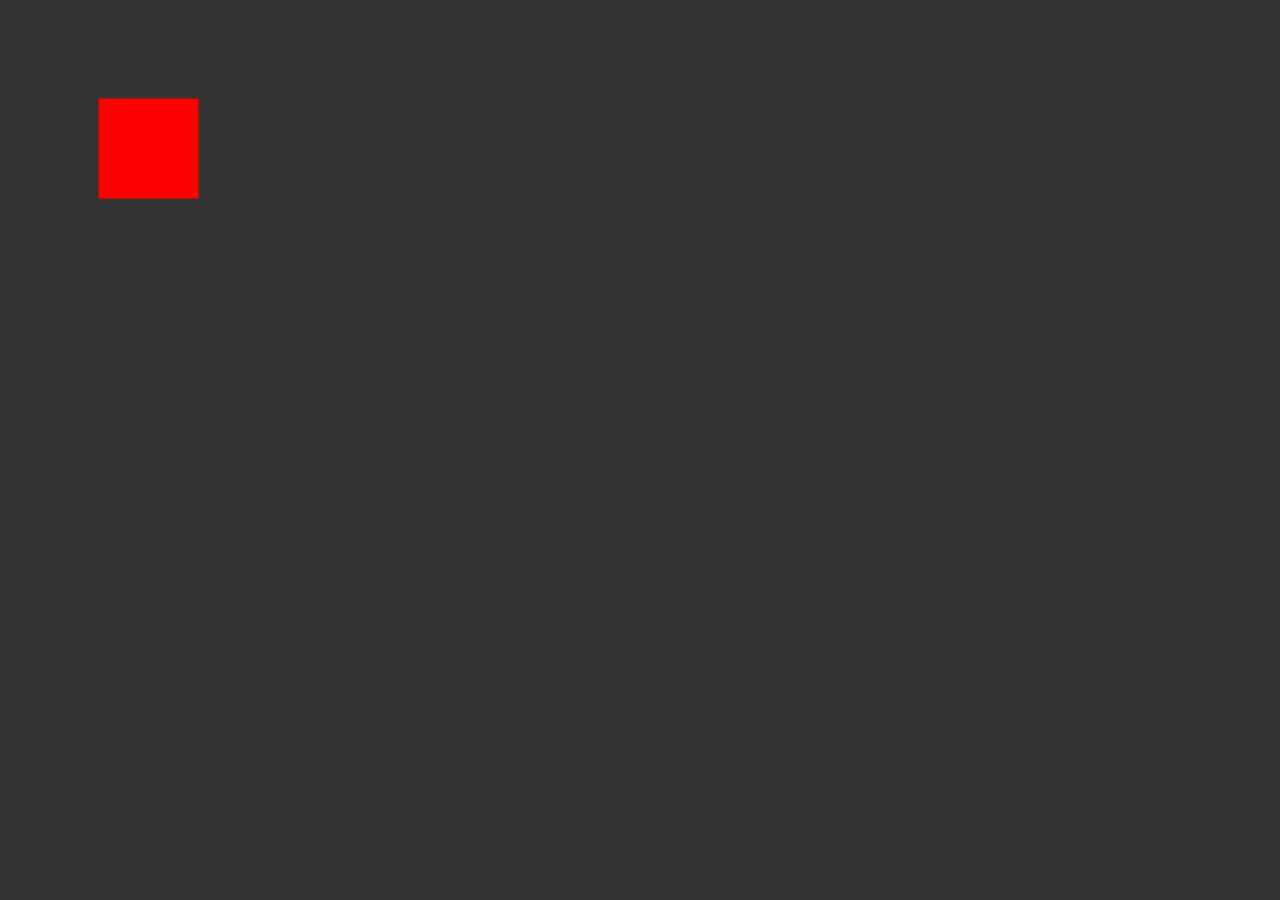
<file: basicGsapAnimation.html>
<!DOCTYPE html>
<html lang="en">
<head>
    <meta charset="UTF-8">
    <meta name="viewport" content="width=device-width, initial-scale=1.0">
    <title>Box Animation</title>

    <style>
        .box{
            height: 100px;
            width: 100px;
            background-color: red;
        }
        
    </style>
</head>
<body>
    <div class="box">


    </div>

    <!-- importing Gsap cdn -->

    <script src="https://cdnjs.cloudflare.com/ajax/libs/gsap/3.11.2/gsap.min.js"></script>

    <script src="script.js"></script>
</body>
</html>
</file>
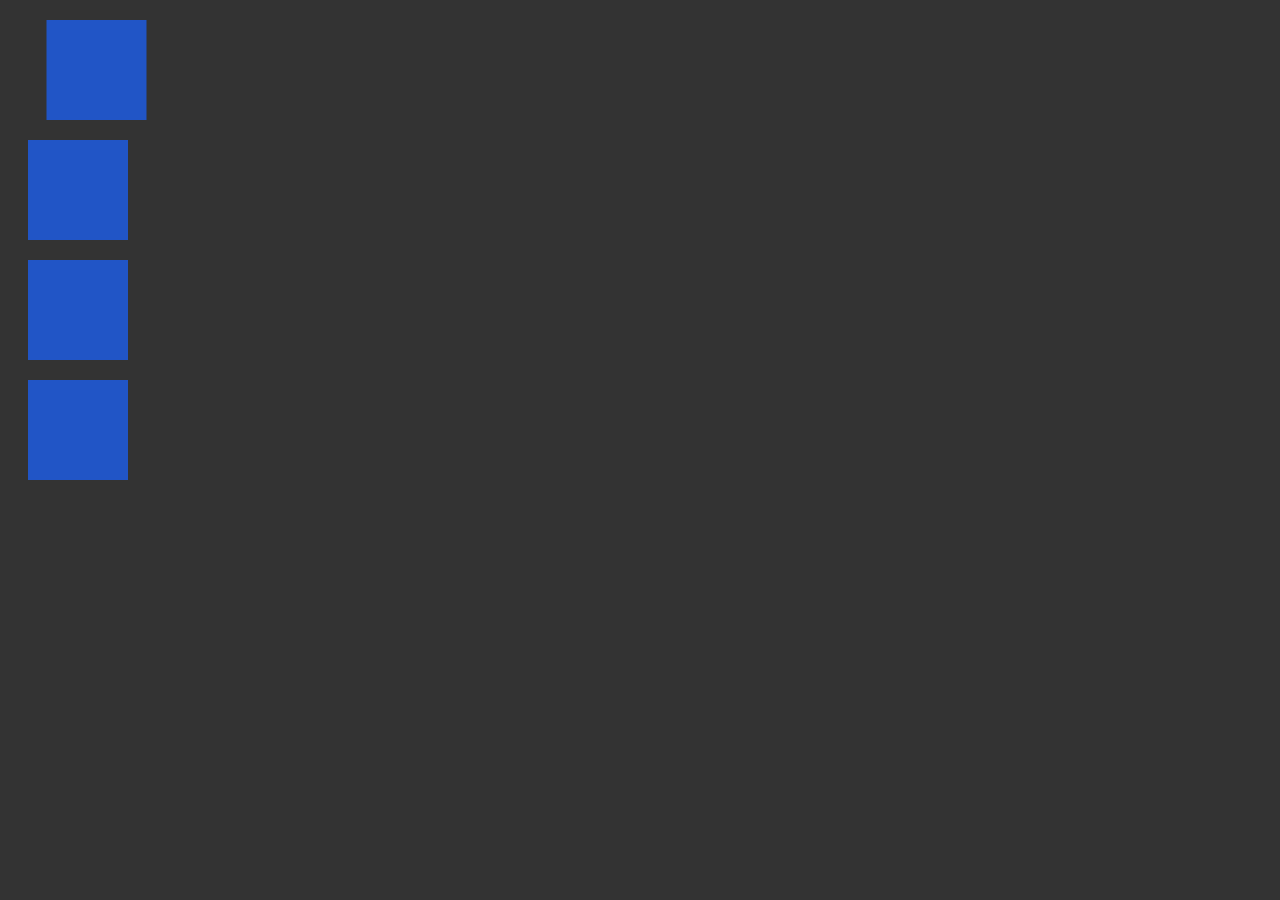
<file: stagger.html>
<!DOCTYPE html>
<html lang="en">
<head>
    <meta charset="UTF-8">
    <meta name="viewport" content="width=device-width, initial-scale=1.0">
    <title>Box Animation</title>

    <style>
        .boxes{
            height: 100px;
            width: 100px;
            background-color: red;
        }

        .box{
            height: 100px;
            width: 100px;
            background-color: rgb(33, 85, 198);
            margin: 20px;
            
        }
        
    </style>
</head>
<body>
    <!-- <div class="boxes"> -->

        <div class="box"></div>
        <div class="box"></div>
        <div class="box"></div>
        <div class="box"></div>

    <!-- </div> -->

    <!-- importing Gsap cdn -->

    <script src="https://cdnjs.cloudflare.com/ajax/libs/gsap/3.11.2/gsap.min.js"></script>

    <script src="stagger.js"></script>
</body>
</html>
</file>
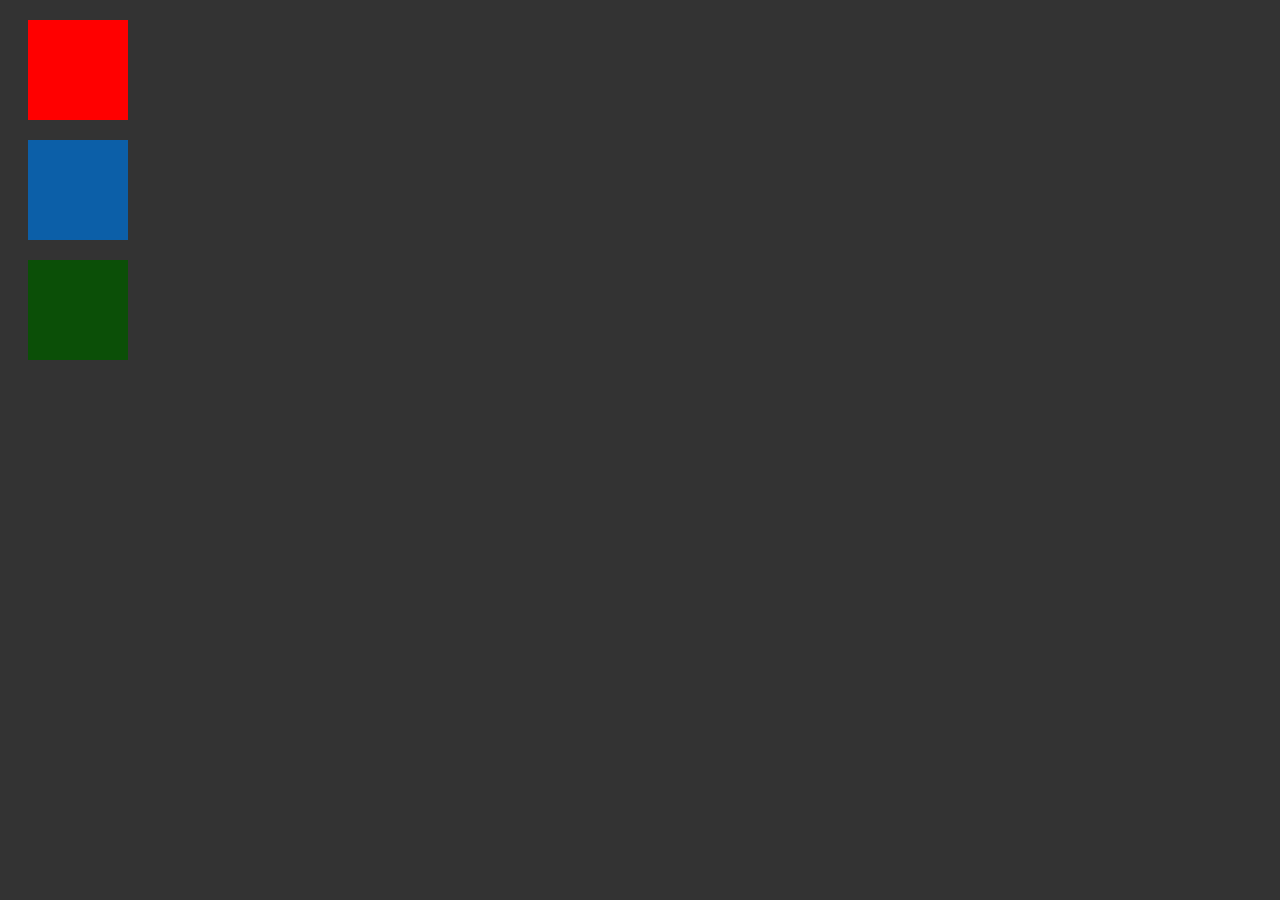
<file: timeline.html>
<!DOCTYPE html>
<html lang="en">
<head>
    <meta charset="UTF-8">
    <meta name="viewport" content="width=device-width, initial-scale=1.0">
    <title>Timeline</title>

    <style>
        #box1{
            width: 100px;
            height: 100px;
            background-color: red;
            margin: 20px;
        }
        #box2{
            width: 100px;
            height: 100px;
            background-color: rgb(12, 95, 168);
            margin: 20px;
        }
        #box3{
            width: 100px;
            height: 100px;
            background-color: rgb(11, 79, 7);
            margin: 20px;
        }
    </style>
</head>
<body style="background-color: #333;">
    <div class="boxex">
        <div id="box1"></div>
        <div id="box2"></div>
        <div id="box3"></div>
    </div>
</body>


<script src="https://cdnjs.cloudflare.com/ajax/libs/gsap/3.12.5/gsap.min.js" integrity="sha512-7eHRwcbYkK4d9g/6tD/mhkf++eoTHwpNM9woBxtPUBWm67zeAfFC+HrdoE2GanKeocly/VxeLvIqwvCdk7qScg==" crossorigin="anonymous" referrerpolicy="no-referrer"></script>

<script src="timeline.js"></script>
</html>
</file>
